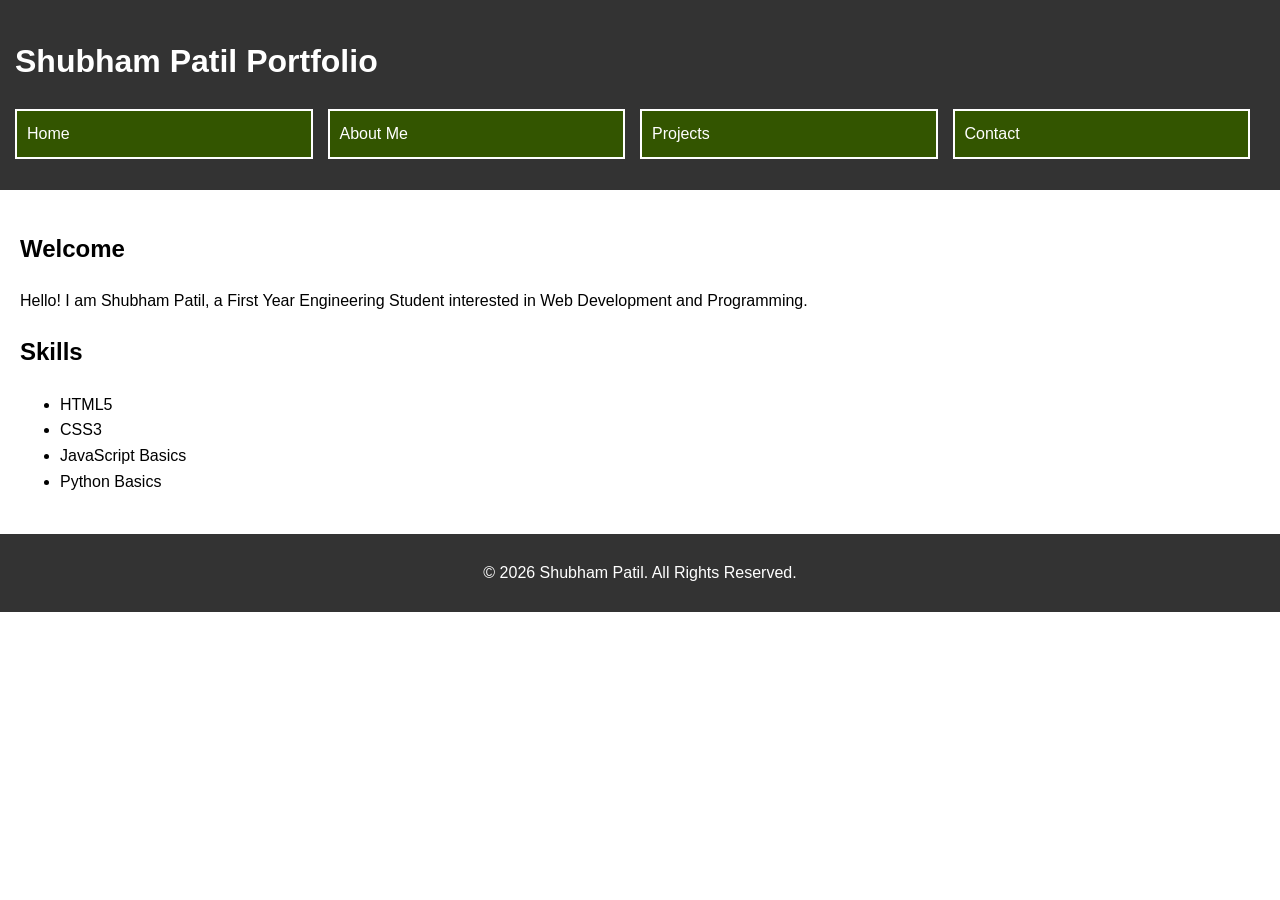
<file: PORTFOLIO/index.html>
<!DOCTYPE html>
<html>
<head>
    <meta charset="UTF-8">
    <meta name="description" content="Personal Portfolio Website of Shubham Patil">
    <meta name="keywords" content="Portfolio, HTML5, Student, Web Development">
    <meta name="author" content="Shubham Patil">
    <meta name="viewport" content="width=device-width, initial-scale=1.0">
    <title>My Portfolio - Home</title>
    <link rel="stylesheet" href="style.css">
</head>
<body>

<header role="banner">
    <h1>Shubham Patil Portfolio</h1>

    <nav aria-label="Main Navigation">
        <ul>
            <li><a href="index.html">Home</a></li>
            <li><a href="about.html">About Me</a></li>
            <li><a href="projects.html">Projects</a></li>
            <li><a href="contact.html">Contact</a></li>
        </ul>
    </nav>
</header>

<main>

<section aria-labelledby="welcome">
    <h2 id="welcome">Welcome</h2>
    <p>
        Hello! I am Shubham Patil, a First Year Engineering Student
        interested in Web Development and Programming.
    </p>
</section>

<section aria-labelledby="skills">
    <h2 id="skills">Skills</h2>
    <ul>
        <li>HTML5</li>
        <li>CSS3</li>
        <li>JavaScript Basics</li>
        <li>Python Basics</li>
    </ul>
</section>

</main>

<footer>
    <p>&copy; 2026 Shubham Patil. All Rights Reserved.</p>
</footer>

</body>
</html>
</file>
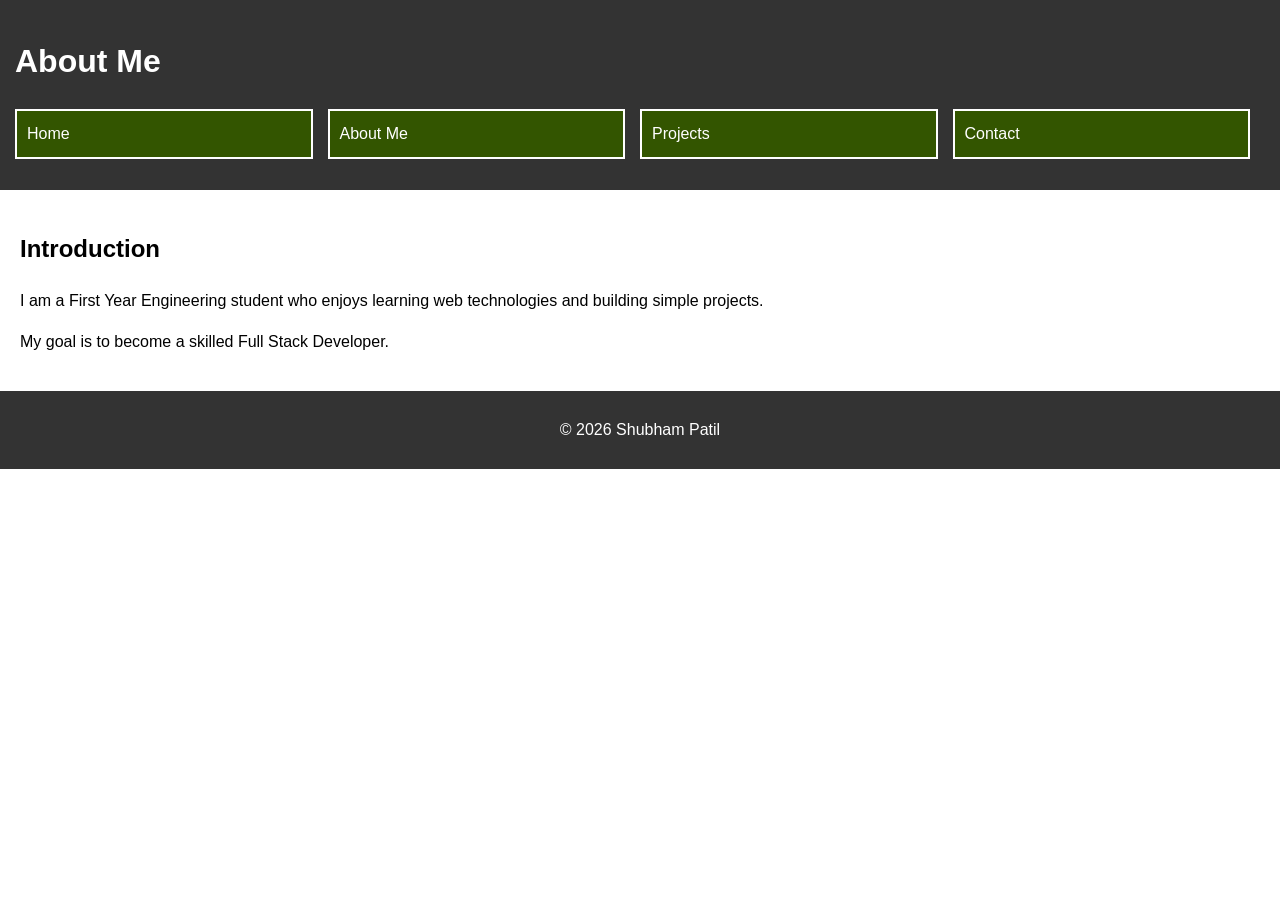
<file: PORTFOLIO/about.html>
<!DOCTYPE html>
<html lang="en">
<head>
    <meta charset="UTF-8">
    <meta name="description" content="About Shubham Patil">
    <meta name="viewport" content="width=device-width, initial-scale=1.0">
    <title>About Me</title>
    <link rel="stylesheet" href="style.css">
</head>
<body>

<header>
    <h1>About Me</h1>

    <nav aria-label="Main Navigation">
        <ul>
            <li><a href="index.html">Home</a></li>
            <li><a href="about.html">About Me</a></li>
            <li><a href="projects.html">Projects</a></li>
            <li><a href="contact.html">Contact</a></li>
        </ul>
    </nav>
</header>

<main>
    <article>
        <h2>Introduction</h2>

        <p>
            I am a First Year Engineering student who enjoys learning
            web technologies and building simple projects.
        </p>

        <p>
            My goal is to become a skilled Full Stack Developer.
        </p>
    </article>
</main>

<footer>
    <p>&copy; 2026 Shubham Patil</p>
</footer>

</body>
</html>
</file>
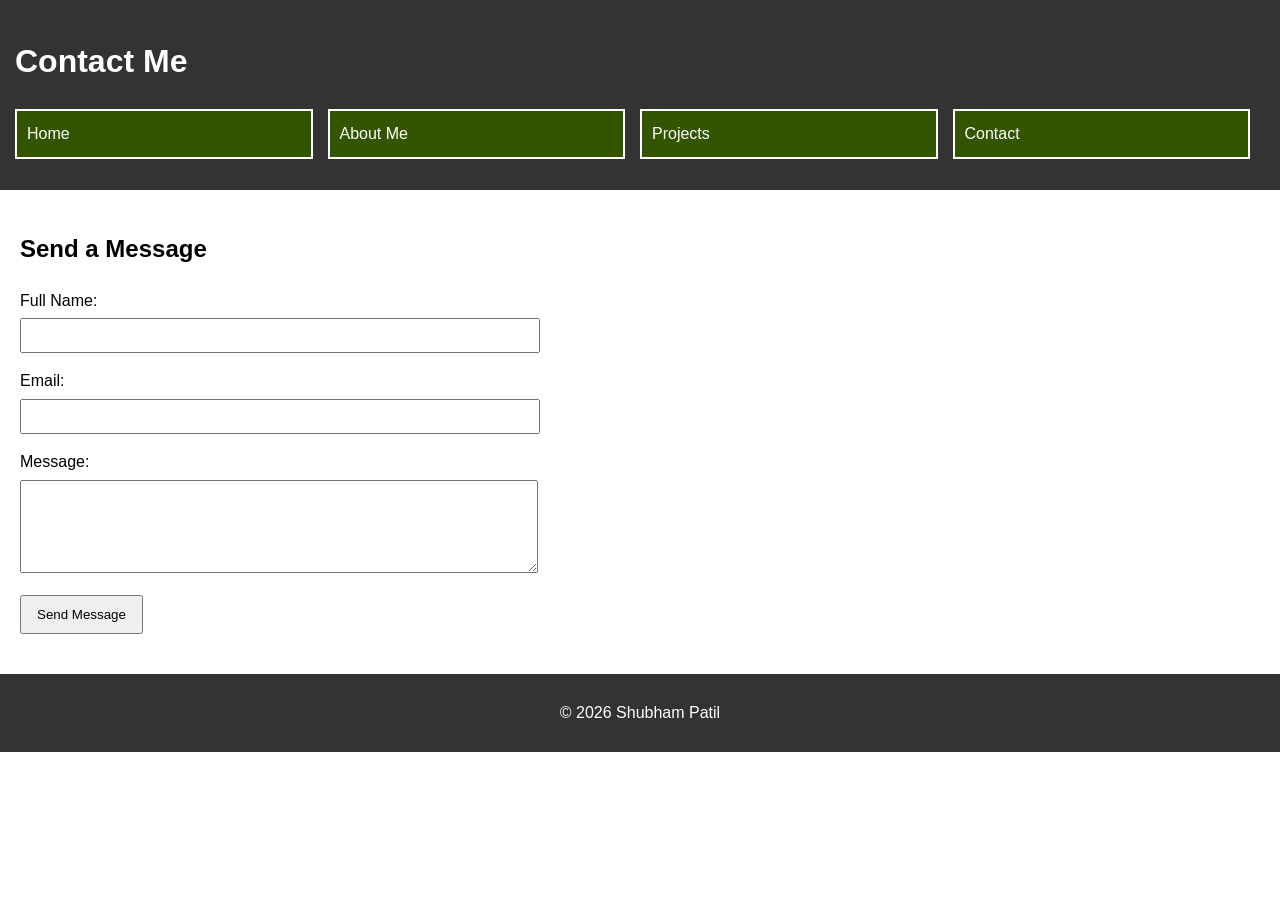
<file: PORTFOLIO/contact.html>
<!DOCTYPE html>
<html lang="en">
<head>
    <meta charset="UTF-8">
    <meta name="description" content="Contact Shubham Patil">
    <meta name="viewport" content="width=device-width, initial-scale=1.0">
    <title>Contact</title>
    <link rel="stylesheet" href="style.css">
</head>
<body>

<header>
    <h1>Contact Me</h1>

    <nav aria-label="Main Navigation">
        <ul>
            <li><a href="index.html">Home</a></li>
            <li><a href="about.html">About Me</a></li>
            <li><a href="projects.html">Projects</a></li>
            <li><a href="contact.html">Contact</a></li>
        </ul>
    </nav>
</header>

<main>

<section aria-labelledby="contact-form">
    <h2 id="contact-form">Send a Message</h2>

    <form action="#" method="post">

        <label for="name">Full Name:</label>
        <input
            type="text"
            id="name"
            name="name"
            required
            aria-required="true">

        <label for="email">Email:</label>
        <input
            type="email"
            id="email"
            name="email"
            required
            aria-required="true">

        <label for="message">Message:</label>
        <textarea
            id="message"
            name="message"
            rows="5"
            required
            aria-required="true"></textarea>

        <button type="submit">
            Send Message
        </button>

    </form>
</section>

</main>

<footer>
    <p>&copy; 2026 Shubham Patil</p>
</footer>

</body>
</html>
</file>
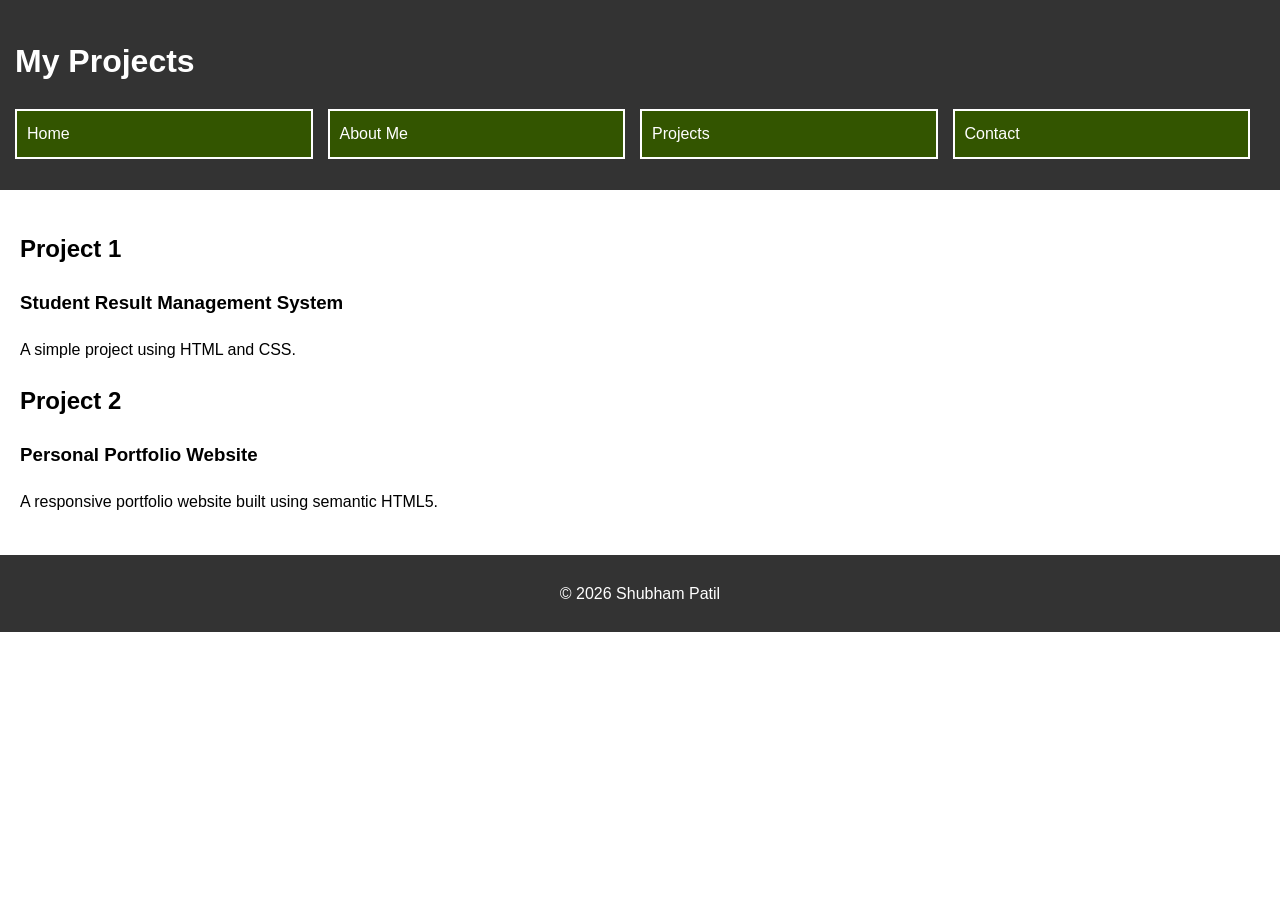
<file: PORTFOLIO/projects.html>
<!DOCTYPE html>
<html lang="en">
<head>
    <meta charset="UTF-8">
    <meta name="description" content="Projects by Shubham Patil">
    <meta name="viewport" content="width=device-width, initial-scale=1.0">
    <title>Projects</title>
    <link rel="stylesheet" href="style.css">
</head>
<body>

<header>
    <h1>My Projects</h1>

    <nav aria-label="Main Navigation">
        <ul>
            <li><a href="index.html">Home</a></li>
            <li><a href="about.html">About Me</a></li>
            <li><a href="projects.html">Projects</a></li>
            <li><a href="contact.html">Contact</a></li>
        </ul>
    </nav>
</header>

<main>

<section>
    <h2>Project 1</h2>
    <article>
        <h3>Student Result Management System</h3>
        <p>A simple project using HTML and CSS.</p>
    </article>
</section>

<section>
    <h2>Project 2</h2>
    <article>
        <h3>Personal Portfolio Website</h3>
        <p>A responsive portfolio website built using semantic HTML5.</p>
    </article>
</section>

</main>

<footer>
    <p>&copy; 2026 Shubham Patil</p>
</footer>

</body>
</html>
</file>
<file: PORTFOLIO/style.css>
body {
    font-family: Arial, sans-serif;
    margin: 0;
    line-height: 1.6;
}

header {
    background-color: #333;
    color: white;
    padding: 15px;
}
@media(max-width:768px)
{
    nav ul{
        grid-template-columns:repeat(2,1fr);
    }
}
nav ul li {
 background-color: #350;
}
nav ul li:hover{

}

@media (max-width:480px) {
    nav ul {
        grid-template-columns: 1fr;

    }
    
}
nav ul {
    list-style: none;
    padding: 0;

    display:grid;
    grid-template-columns: repeat(4,1fr);
}

nav ul li {
 
 
    border:2px solid white;

    margin-right: 15px;

}

nav a{
    color:white;
    text-decoration:none;
    display:block;
    padding:10px;
}

nav a:hover{
    background-color:red;
}

main {
    padding: 20px;
}

section {
    margin-bottom: 20px;
}

form {
    max-width: 500px;
}

input,
textarea {
    width: 100%;
    padding: 8px;
    margin-top: 5px;
    margin-bottom: 15px;
}

button {
    padding: 10px 15px;
    cursor: pointer;
}

footer {
    background-color: #333;
    color: white;
    text-align: center;
    padding: 10px;
}
</file>
